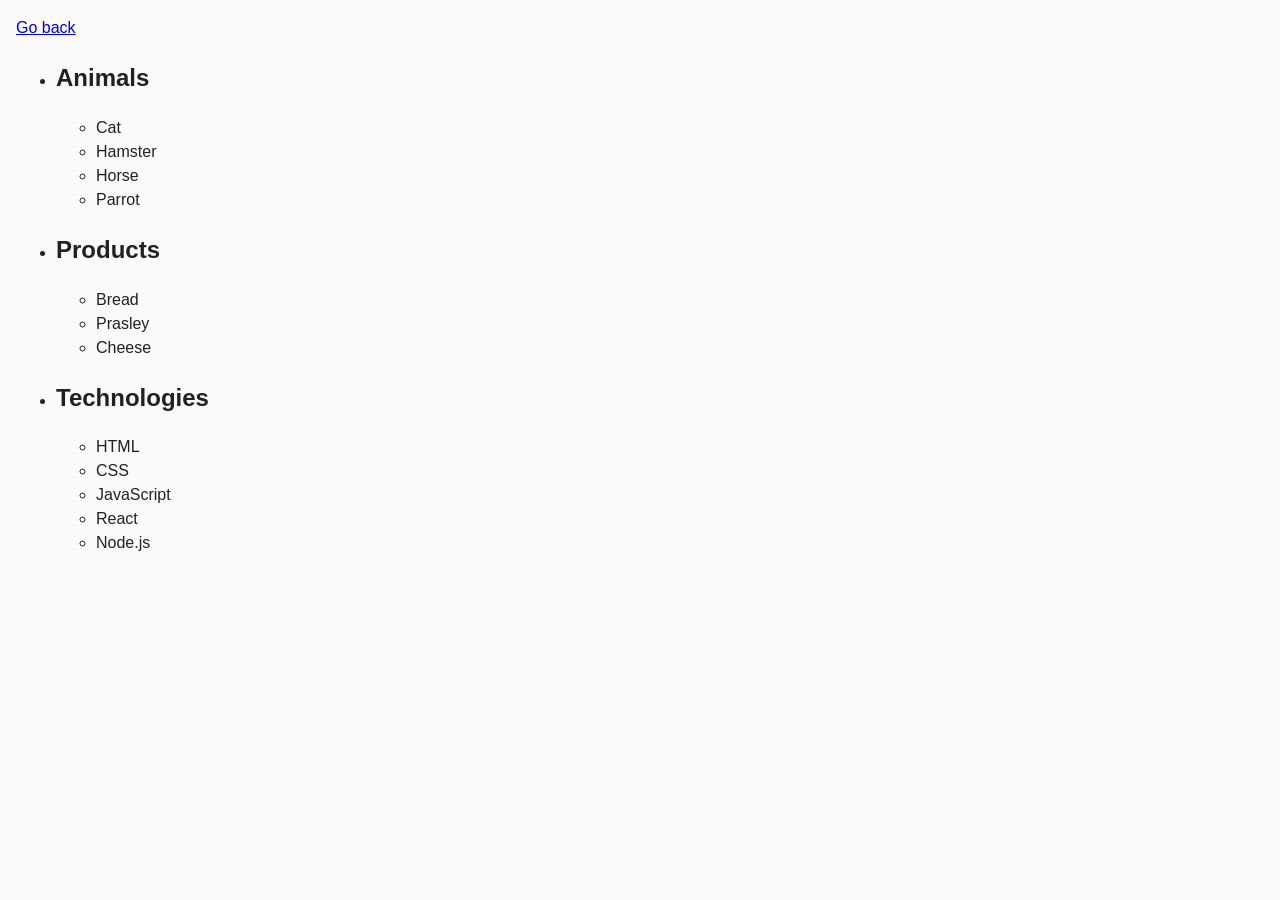
<file: src/task-01.html>
<!DOCTYPE html>
<html lang="ru">
  <head>
    <meta charset="UTF-8" />
    <meta http-equiv="X-UA-Compatible" content="IE=edge" />
    <meta name="viewport" content="width=device-width, initial-scale=1.0" />
    <title>Task 1</title>
    <link rel="stylesheet" href="css/common.css" />
  </head>
  <body>
    <p><a href="index.html">Go back</a></p>

    <ul id="categories">
      <li class="item">
        <h2>Animals</h2>

        <ul>
          <li>Cat</li>
          <li>Hamster</li>
          <li>Horse</li>
          <li>Parrot</li>
        </ul>
      </li>
      <li class="item">
        <h2>Products</h2>

        <ul>
          <li>Bread</li>
          <li>Prasley</li>
          <li>Cheese</li>
        </ul>
      </li>
      <li class="item">
        <h2>Technologies</h2>

        <ul>
          <li>HTML</li>
          <li>CSS</li>
          <li>JavaScript</li>
          <li>React</li>
          <li>Node.js</li>
        </ul>
      </li>
    </ul>

    <script src="js/task-01.js" type="module"></script>
  </body>
</html>
</file>
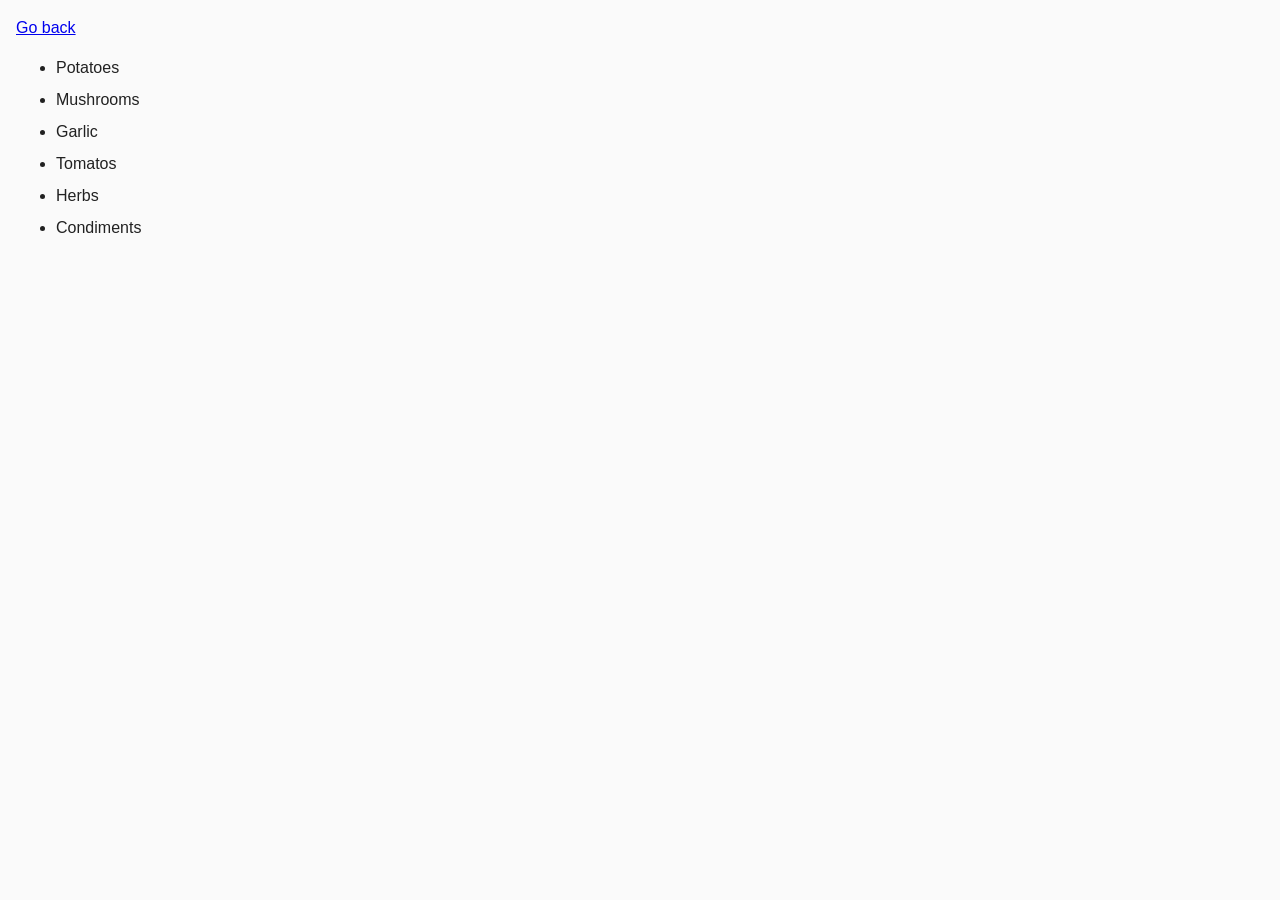
<file: src/task-02.html>
<!DOCTYPE html>
<html lang="ru">
	<head>
		<meta charset="UTF-8" />
		<meta http-equiv="X-UA-Compatible" content="IE=edge" />
		<meta name="viewport" content="width=device-width, initial-scale=1.0" />
		<title>Task 2</title>
		<link rel="stylesheet" href="css/common.css" />
		<style>
			.item {
				font-weight: 500;
			}

			.item:not(:last-child) {
				margin-bottom: 8px;
			}
		</style>
	</head>
	<body>
		<p><a href="index.html">Go back</a></p>

		<ul id="ingredients"></ul>

		<script src="js/task-02.js" type="module"></script>
	</body>
</html>
</file>
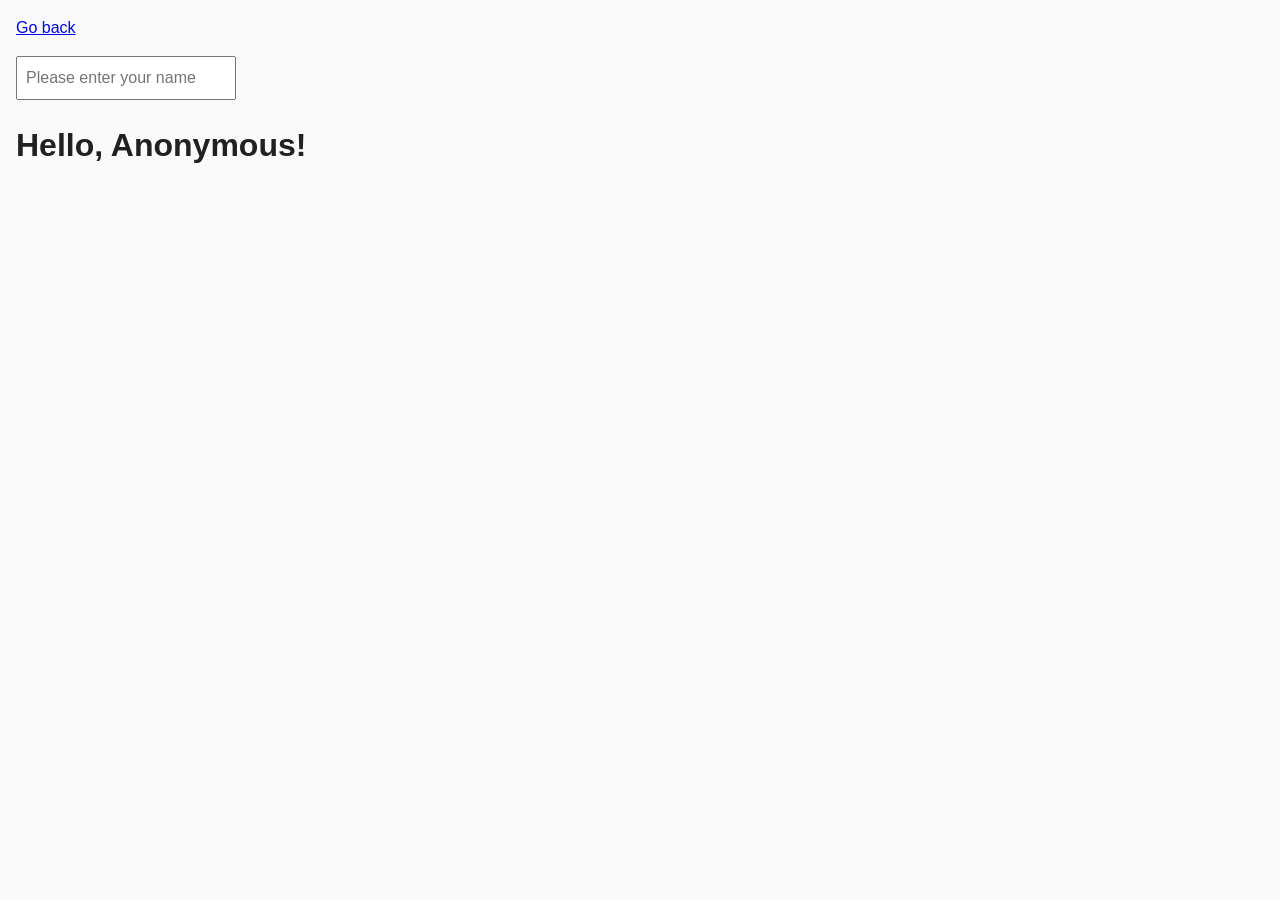
<file: src/task-05.html>
<!DOCTYPE html>
<html lang="ru">
  <head>
    <meta charset="UTF-8" />
    <meta http-equiv="X-UA-Compatible" content="IE=edge" />
    <meta name="viewport" content="width=device-width, initial-scale=1.0" />
    <title>Task 5</title>
    <link rel="stylesheet" href="css/common.css" />
  </head>
  <body>
    <p><a href="index.html">Go back</a></p>

    <input type="text" id="name-input" placeholder="Please enter your name" />
    <h1>Hello, <span id="name-output">Anonymous</span>!</h1>

    <script src="js/task-05.js" type="module"></script>
  </body>
</html>
</file>
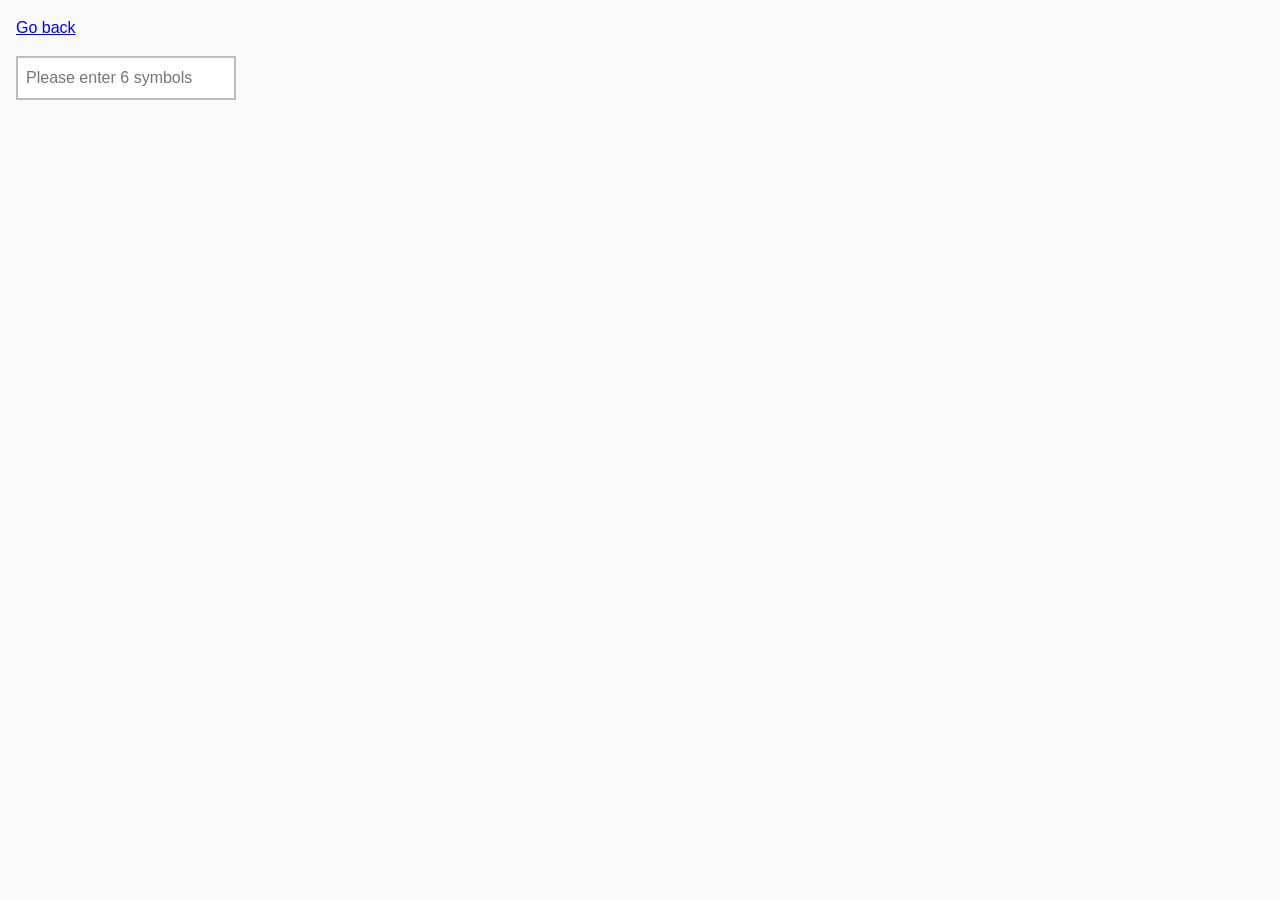
<file: src/task-06.html>
<!DOCTYPE html>
<html lang="ru">
  <head>
    <meta charset="UTF-8" />
    <meta http-equiv="X-UA-Compatible" content="IE=edge" />
    <meta name="viewport" content="width=device-width, initial-scale=1.0" />
    <title>Task 6</title>
    <link rel="stylesheet" href="css/common.css" />
    <style>
      #validation-input {
        border: 2px solid #bdbdbd;
      }

      #validation-input.valid {
        border-color: #4caf50;
      }

      #validation-input.invalid {
        border-color: #f44336;
      }
    </style>
  </head>
  <body>
    <p><a href="index.html">Go back</a></p>

    <input
      type="text"
      id="validation-input"
      data-length="6"
      placeholder="Please enter 6 symbols"
    />

    <script src="js/task-06.js" type="module"></script>
  </body>
</html>
</file>
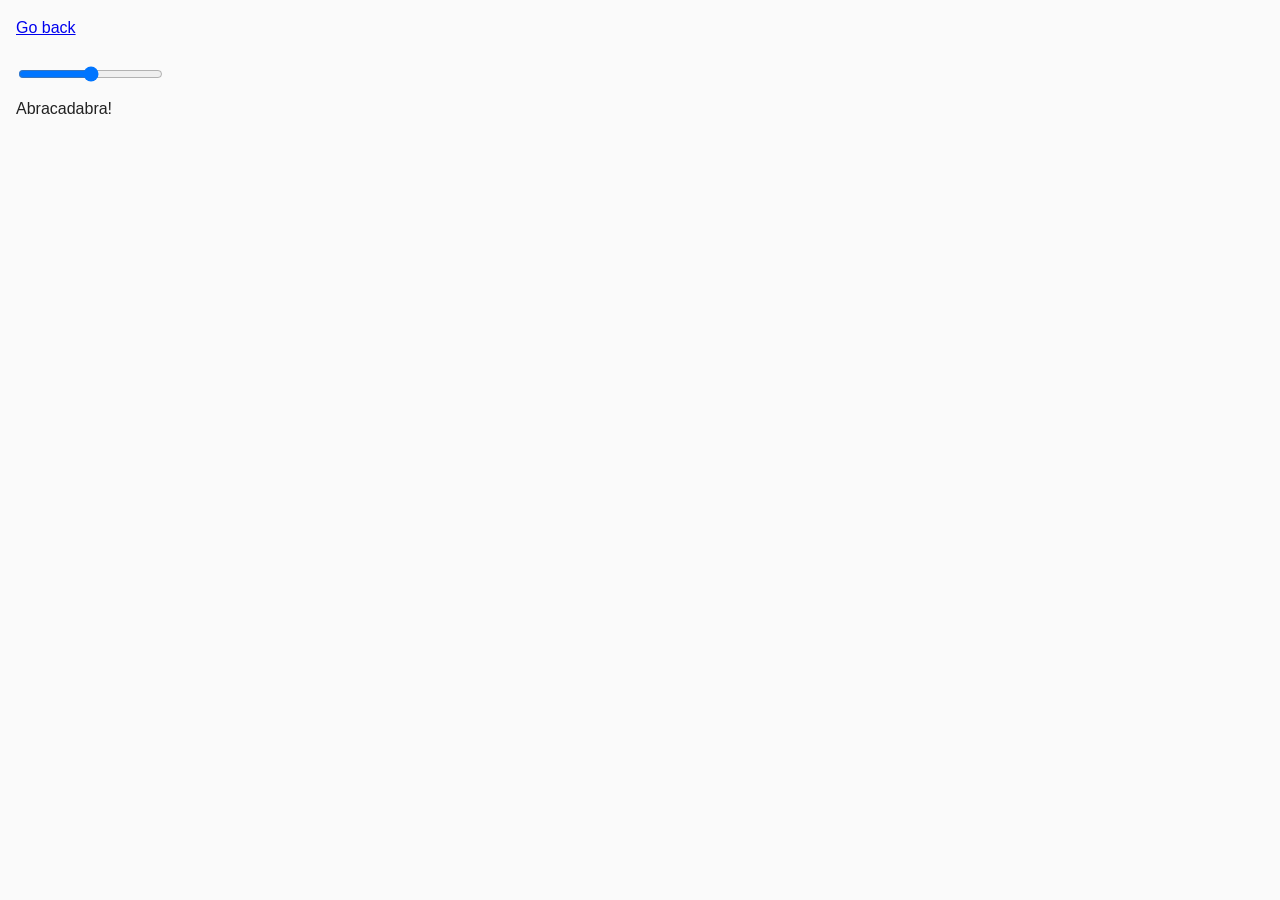
<file: src/task-07.html>
<!DOCTYPE html>
<html lang="ru">
  <head>
    <meta charset="UTF-8" />
    <meta http-equiv="X-UA-Compatible" content="IE=edge" />
    <meta name="viewport" content="width=device-width, initial-scale=1.0" />
    <title>Task 7</title>
    <link rel="stylesheet" href="css/common.css" />
  </head>
  <body>
    <p><a href="index.html">Go back</a></p>

    <input id="font-size-control" type="range" min="16" max="96" />
    <br />
    <span id="text">Abracadabra!</span>

    <script src="js/task-07.js" type="module"></script>
  </body>
</html>
</file>
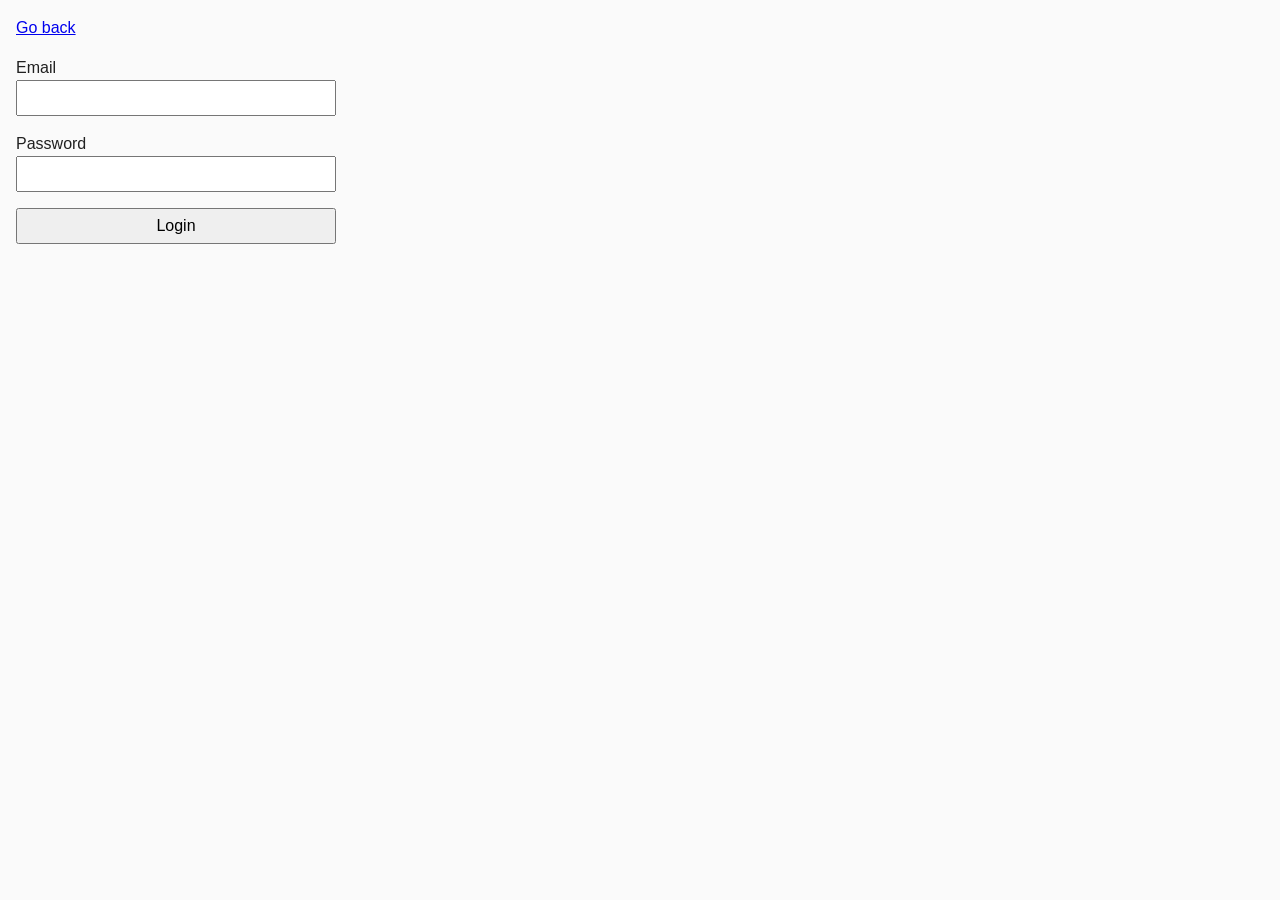
<file: src/task-08.html>
<!DOCTYPE html>
<html lang="ru">
  <head>
    <meta charset="UTF-8" />
    <meta http-equiv="X-UA-Compatible" content="IE=edge" />
    <meta name="viewport" content="width=device-width, initial-scale=1.0" />
    <title>Task 8</title>
    <link rel="stylesheet" href="css/common.css" />
    <style>
      .login-form {
        max-width: 320px;
        display: flex;
        flex-direction: column;
      }

      .login-form label {
        margin-bottom: 16px;
      }

      .login-form input,
      .login-form button {
        width: 100%;
        padding: 4px;
        font: inherit;
      }
    </style>
  </head>
  <body>
    <p><a href="index.html">Go back</a></p>

    <form class="login-form">
      <label>
        Email
        <input type="email" name="email" />
      </label>
      <label>
        Password
        <input type="password" name="password" />
      </label>
      <button type="submit">Login</button>
    </form>

    <script src="js/task-08.js" type="module"></script>
  </body>
</html>
</file>
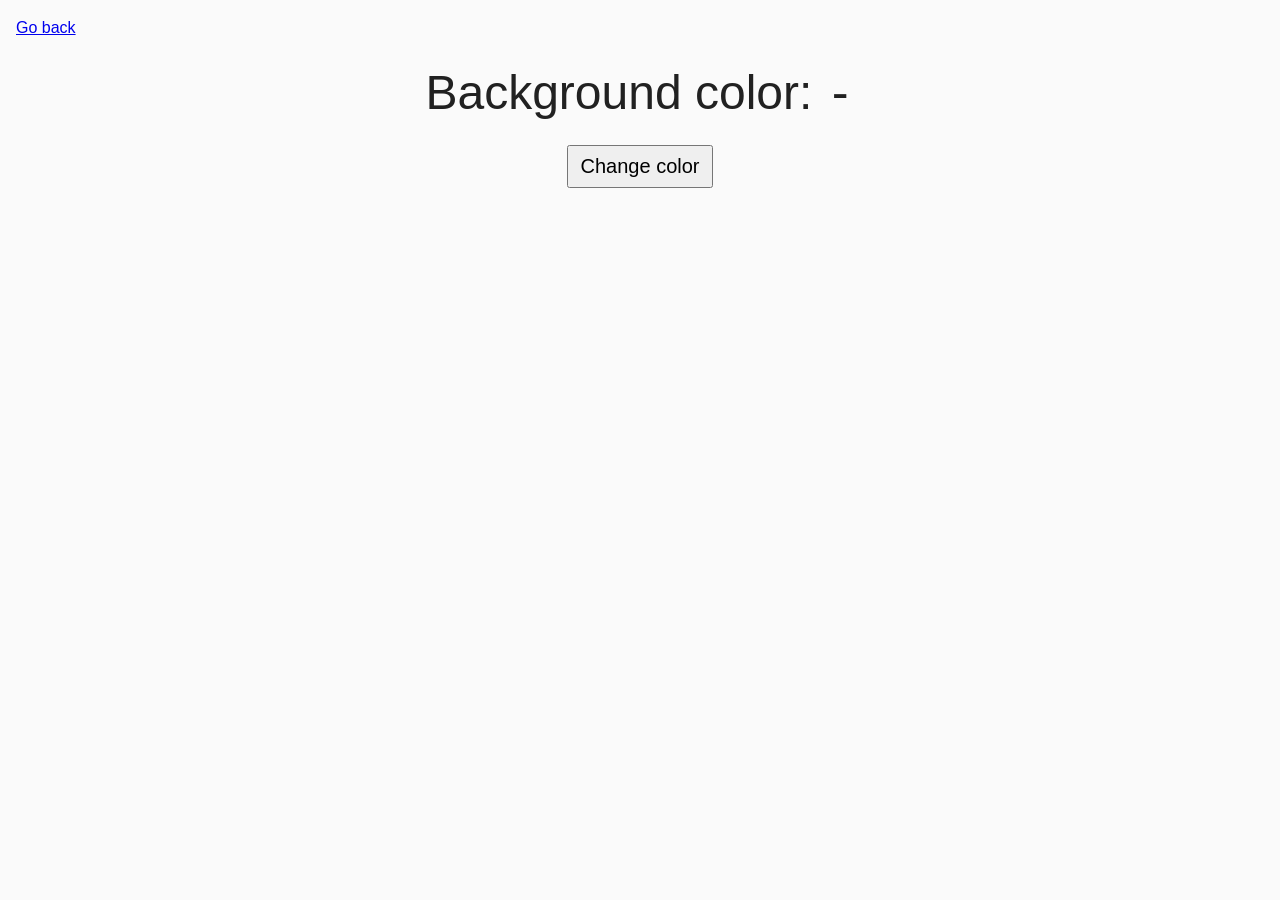
<file: src/task-09.html>
<!DOCTYPE html>
<html lang="ru">
  <head>
    <meta charset="UTF-8" />
    <meta http-equiv="X-UA-Compatible" content="IE=edge" />
    <meta name="viewport" content="width=device-width, initial-scale=1.0" />
    <title>Task 9</title>
    <link rel="stylesheet" href="css/common.css" />
    <style>
      .widget {
        text-align: center;
      }

      .widget p {
        margin-top: 0;
        margin-bottom: 16px;
        font-size: 48px;
      }

      .widget span {
        font-family: monospace;
      }

      .widget button {
        padding: 8px 12px;
        font-size: 20px;
        cursor: pointer;
      }
    </style>
  </head>
  <body>
    <p><a href="index.html">Go back</a></p>

    <div class="widget">
      <p>Background color: <span class="color">-</span></p>
      <button type="button" class="change-color">Change color</button>
    </div>

    <script src="js/task-09.js" type="module"></script>
  </body>
</html>
</file>
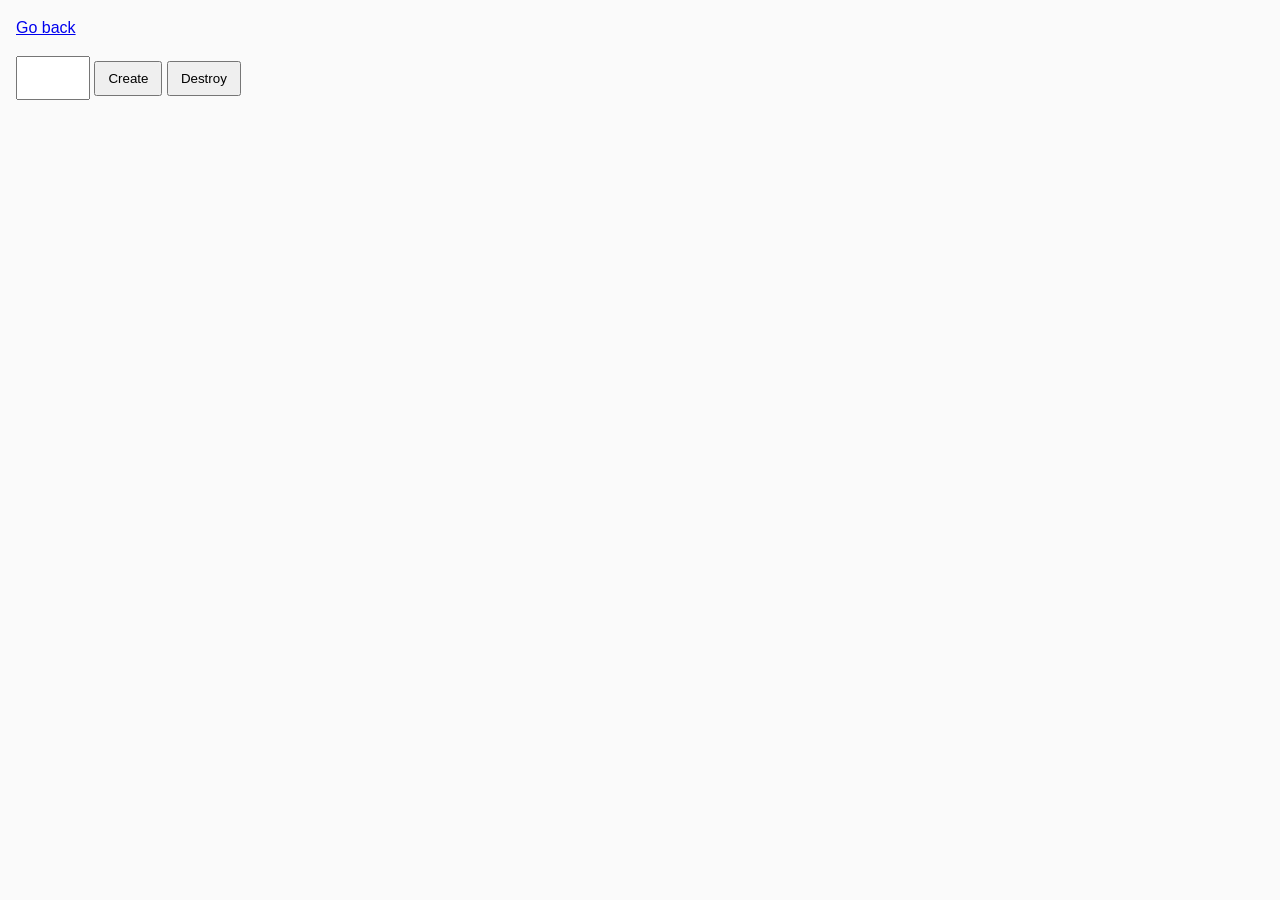
<file: src/task-10.html>
<!DOCTYPE html>
<html lang="ru">
  <head>
    <meta charset="UTF-8" />
    <meta http-equiv="X-UA-Compatible" content="IE=edge" />
    <meta name="viewport" content="width=device-width, initial-scale=1.0" />
    <title>Task 10 (optional)</title>
    <link rel="stylesheet" href="css/common.css" />
  </head>
  <body>
    <p><a href="index.html">Go back</a></p>

    <div id="controls">
      <input type="number" min="1" max="100" step="1" />
      <button type="button" data-create>Create</button>
      <button type="button" data-destroy>Destroy</button>
    </div>

    <div id="boxes"></div>

    <script src="js/task-10.js" type="module"></script>
  </body>
</html>
</file>
<file: src/css/common.css>
* {
  box-sizing: border-box;
}

body {
  margin: 16px;
  font-family: -apple-system, BlinkMacSystemFont, 'Segoe UI', Roboto, Oxygen,
    Ubuntu, Cantarell, 'Open Sans', 'Helvetica Neue', sans-serif;
  -webkit-font-smoothing: antialiased;
  -moz-osx-font-smoothing: grayscale;
  background-color: #fafafa;
  color: #212121;
  line-height: 1.5;
}

input {
  padding: 8px;
  font: inherit;
}

button {
  padding: 8px 12px;
  cursor: pointer;
}
</file>
